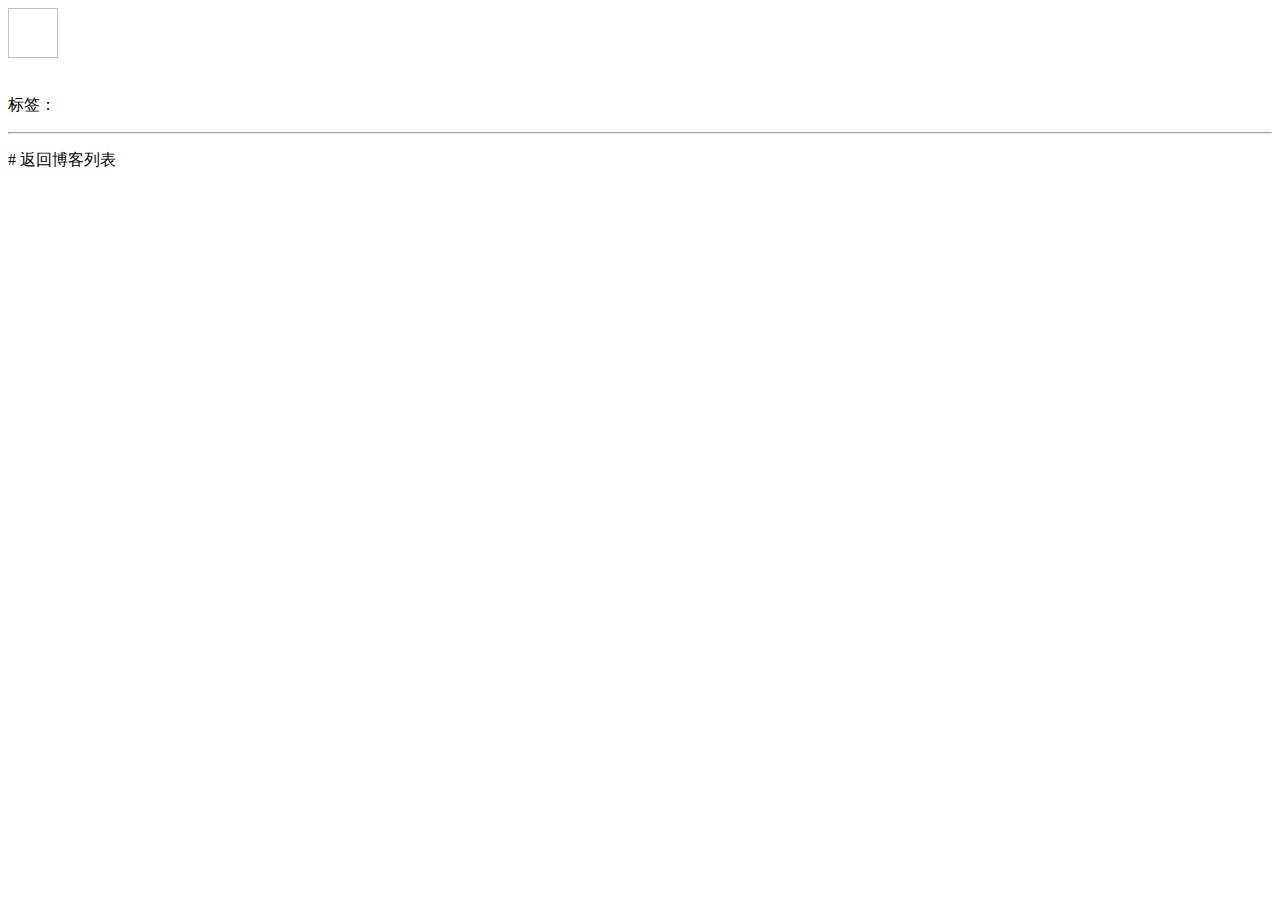
<file: src/main/resources/templates/article.html>
<html xmlns="http://www.w3.org/1999/xhtml" xmlns:th="http://www.thymeleaf.org">
<head th:include="common/common_head::commonHeader"></head>
<body>

<div th:include="common/common_navigation::commonNav"></div>

<div class="white_bg">
    <div class="container">
        <div class="row">
            <div class="col-lg-8 offset-lg-2">
                <p><img th:src="@{/img/user.png}" width="50px" height="50px"><span th:text="${article.articleAuthors}"></span></p>
                <p>
                    <i class="fa fa-clock-o"></i><a th:text="${article.articleInputDate}"></a>
                    <i class="fa fa-eye"></i><a th:text="${article.articleReadingTime}"></a>
                </p>
                <h4 th:text="${article.articleName}"></h4>
<!--                utext会解析字符串中的html效果-->
                <div th:utext="${article.articleShowContent}" style="overflow:hidden"></div>
                <p><span class="tag_head">标签：</span>
                    <span th:each="item,iterStat : ${article.tagList}">
                        <i class="fa fa-tag"></i><a class="cyan_link" target="_blank" th:href="${'/tag/'+item.tagName}" th:text="${item.tagName}"></a>
                    </span>
                </p>
                <hr>
                <p><a class="cyan_link" th:href="@{/blog}"># 返回博客列表</a></p>
            </div>
        </div>
    </div>
</div>

<div th:include="common/common_foot::commonFooter"></div>

</body>
</html>
</file>
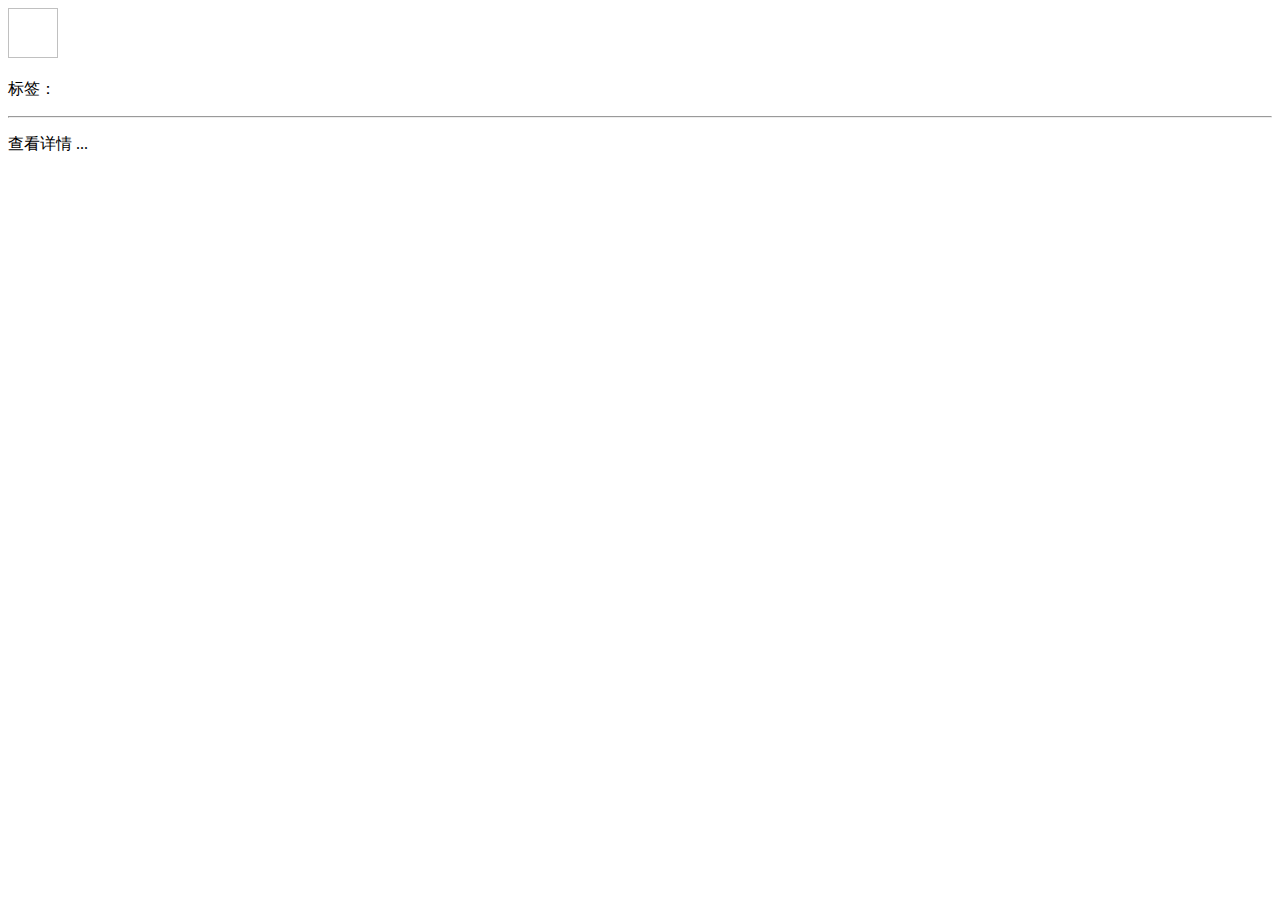
<file: src/main/resources/templates/blog.html>
<html xmlns="http://www.w3.org/1999/xhtml" xmlns:th="http://www.thymeleaf.org">
<head th:include="common/common_head::commonHeader"></head>
<body>

<div th:include="common/common_navigation::commonNav"></div>

<div class="white_bg">
    <div class="container" th:each="item,iterStat : ${articleList}">
        <div class="row">
            <div class="col-lg-8 offset-lg-2">
                <p><img th:src="@{/img/user.png}" width="50px" height="50px"><span th:text="${item.articleAuthors}"></span></p>
                <p>
                    <i class="fa fa-clock-o"></i><a th:text="${item.articleInputDate}"></a>
                    <i class="fa fa-eye"></i><a th:text="${item.articleReadingTime}"></a>
                </p>
                <h4 th:text="${item.articleName}"></h4>
                <!--                utext会解析字符串中的html效果-->
                <div th:text="${item.articleIntroduction}"></div>
                <p><span class="tag_head">标签：</span>
                    <span th:each="it,iterStat : ${item.tagList}">
                        <i class="fa fa-tag"></i><a class="cyan_link" target="_blank" th:href="${'/tag/'+it.tagName}" th:text="${it.tagName}"></a>
                    </span>
                </p>
                <hr>
                <p><a class="cyan_link" th:href="${'/article/'+item.articleId}">查看详情 ...</a></p>
            </div>
        </div>
    </div>
<!--    page part-->
    <div class="container" style="margin-bottom:60px;">
        <div class="row">
            <div class="col-lg-6 offset-lg-3">
                <div>
                    <ul class="page" th:maxshowpageitem="${maxShowPageItem}" th:pagelistcount="${pageListCount}"  id="page"></ul>
                </div>
            </div>
        </div>
    </div>



</div>

<div th:include="common/common_foot::commonFooter"></div>

</body>
<script type="text/javascript"  th:inline="javascript">
    var totalCount =  [[${totalCount}]];
    var pageNumber =  [[${pageNumber}]];
    var urlPre =  "blog/";
    var GG = {
        "kk":function(mm){
            if(mm==1){
                window.location.href = getRootPath_dc()+urlPre;
            }else{
                window.location.href=  getRootPath_dc()+urlPre+mm;
            }
        }
    }
    $("#page").initPage(totalCount,pageNumber,GG.kk);

    function getRootPath_dc() {
        return window.location.protocol + '//' + window.location.host+"/";
    }

</script>
</html>
</file>
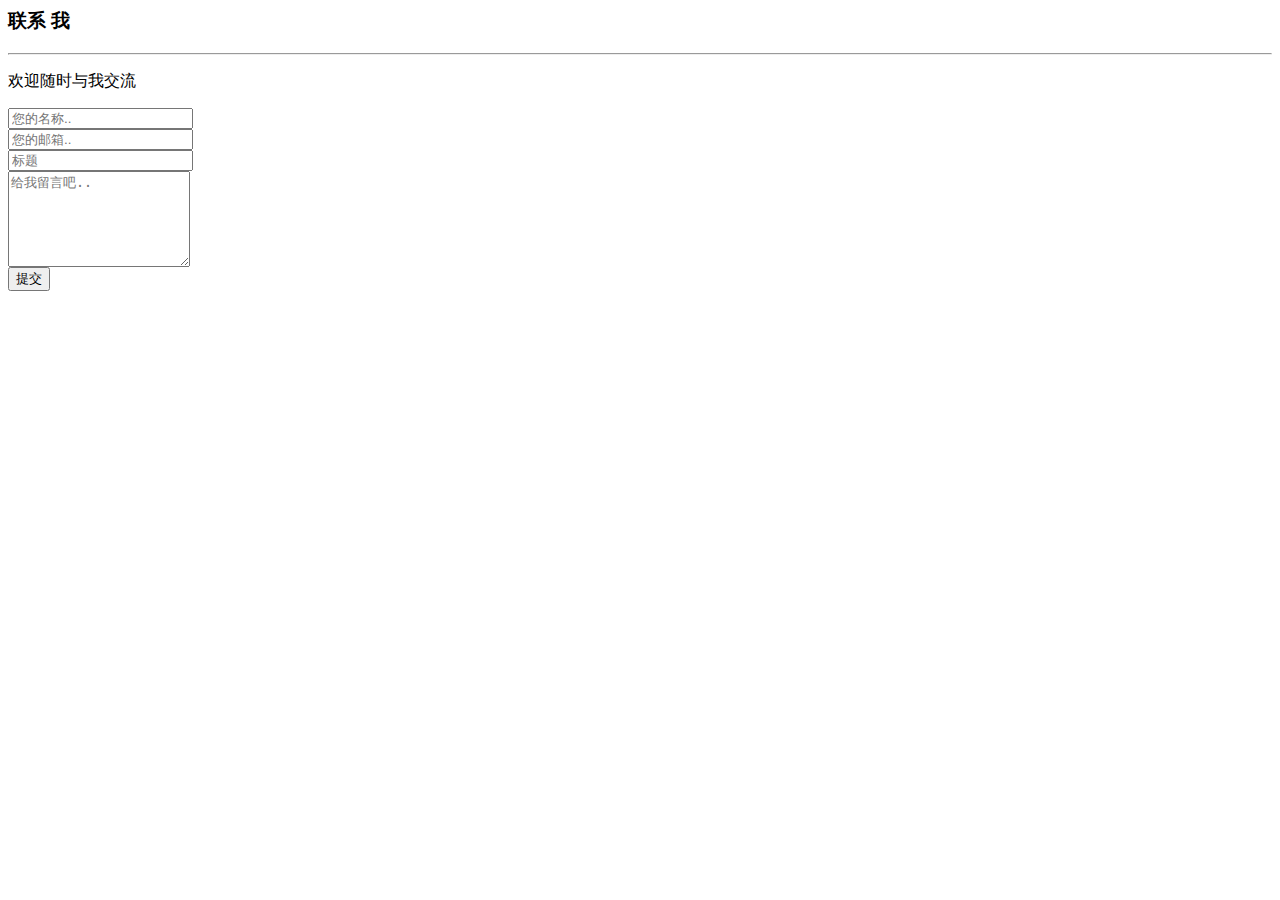
<file: src/main/resources/templates/contact.html>
<html xmlns="http://www.w3.org/1999/xhtml" xmlns:th="http://www.thymeleaf.org">
<head th:include="common/common_head::commonHeader"></head>
<body>

<div th:include="common/common_navigation::commonNav"></div>
<head>
    <script th:src="@{/js/contact.js}"></script>
</head>
<div class="white_bg">
    <div class="container">
        <div class="row">
            <div class="col-lg-6 offset-3 centered">
                <h3>联系 我</h3>
                <hr>
                <p>欢迎随时与我交流</p>
            </div>
        </div>
        <div class="row">
            <div class="col-lg-8 offset-2">
                <form id="contact_form">
                    <div class="form-group">
                        <input type="name" class="form-control" id="name" name="name" required placeholder="您的名称..">
                        <br>
                    </div>
                    <div class="form-group">
                        <input type="email" class="form-control" id="email" name="email" required placeholder="您的邮箱..">
                        <br>
                    </div>
                    <div class="form-group">
                        <input type="text" class="form-control" id="subject" name="subject" required placeholder="标题">
                        <br>
                    </div>
                    <textarea class="form-control" rows="6" placeholder="给我留言吧.." required name="messageContent" id="messageContent"></textarea>
                    <br>
                    <div style="justify-content: space-between; display:flex;">
                        <button type="button" class="btn btn-success">提交</button>
                        <div id="success_fb" style="color: green; display:none">提交成功</div>
                        <div id="failed_fb" style="color:red; display:none">提交失败，请联系博客管理员</div>
                    </div>


                </form>
            </div>

        </div>
    </div>
</div>

<div th:include="common/common_foot::commonFooter"></div>

</body>
</html>
</file>
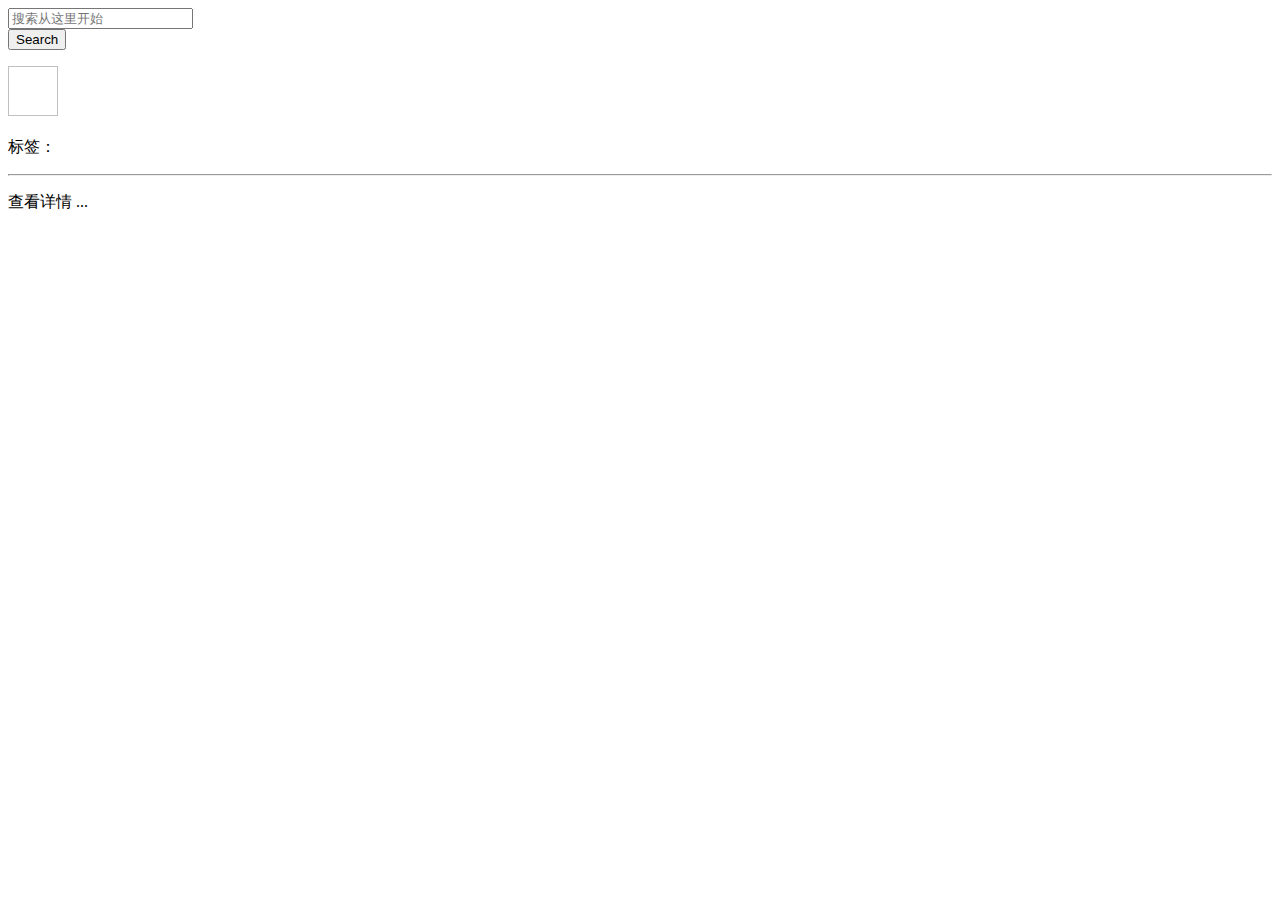
<file: src/main/resources/templates/search.html>
<html xmlns="http://www.w3.org/1999/xhtml" xmlns:th="http://www.thymeleaf.org">
<head th:include="common/common_head::commonHeader"></head>
<body>

<div th:include="common/common_navigation::commonNav"></div>

<div class="white_bg">
    <div class="container">
        <div class="row">
            <div class="col-lg-8 offset-lg-2">
<!--        不要添加form标签，否则会覆盖掉js中的keydown方法， 导致搜索无法完成-->
                    <div class="form-group row">
                        <div style="width: 80%;padding-right: 40px;">
                            <input type="text" class="form-control" id="keyword" placeholder="搜索从这里开始" th:value="${keyword}">
                        </div>
                        <div style="width: 20%;">
                            <button type="button" class="btn btn-success" onclick="search()">Search</button>
                        </div>
                    </div>

            </div>
        </div>
    </div>
    <div class="container" th:each="item,iterStat : ${articleList}">
        <div class="row">
            <div class="col-lg-8 offset-lg-2">
                <p><img th:src="@{/img/user.png}" width="50px" height="50px"><span th:text="${item.articleAuthors}"></span></p>
                <p>
                    <i class="fa fa-clock-o"></i><a th:text="${item.articleInputDate}"></a>
                    <i class="fa fa-eye"></i><a th:text="${item.articleReadingTime}"></a>
                </p>
                <h4 th:text="${item.articleName}"></h4>
                <!--                utext会解析字符串中的html效果-->
                <div th:text="${item.articleIntroduction}"></div>
                <p><span class="tag_head">标签：</span>
                    <span th:each="it,iterStat : ${item.tagList}">
                        <i class="fa fa-tag"></i><a class="cyan_link" target="_blank" th:href="${'/tag/'+it.tagName}" th:text="${it.tagName}"></a>
                    </span>
                </p>
                <hr>
                <p><a class="cyan_link" th:href="${'/article/'+item.articleId}">查看详情 ...</a></p>
            </div>
        </div>
    </div>
    <!--    page part-->
    <div class="container" style="margin-bottom:60px;" id="page_on">
        <div class="row">
            <div class="col-lg-6 offset-lg-3">
                <div>
                    <ul class="page" th:maxshowpageitem="${maxShowPageItem}" th:pagelistcount="${pageListCount}"  id="page"></ul>
                </div>
            </div>
        </div>
    </div>



</div>

<div th:include="common/common_foot::commonFooter"></div>

</body>
<script type="text/javascript"  th:inline="javascript">
    function search(){
        var keywordInput = $('#keyword').val();
        window.location.href=getRootPath_dc()+"search?keyword="+keywordInput;
    }


    var totalCount =  [[${totalCount}]];
    var pageNumber =  [[${pageNumber}]];
    var keyword = [[${keyword}]];
    var pagelistcount = [[${pageListCount}]];
    var GG = {
        "kk":function(mm){
            var keywordInput = $('#keyword').val();
            window.location.href=getRootPath_dc()+"search?keyword="+keywordInput+"&pageNumber="+mm;
        }
    }
    $("#page").initPage(totalCount,pageNumber,GG.kk);
    if(!keyword || totalCount<=pagelistcount){
        $("#page_on").hide();
    }

    $('#keyword').keydown(function(event){

        var keycode = (event.keyCode ? event.keyCode : event.which);
        if(keycode == '13'){
            search();
        }

    });
</script>
</html>
</file>
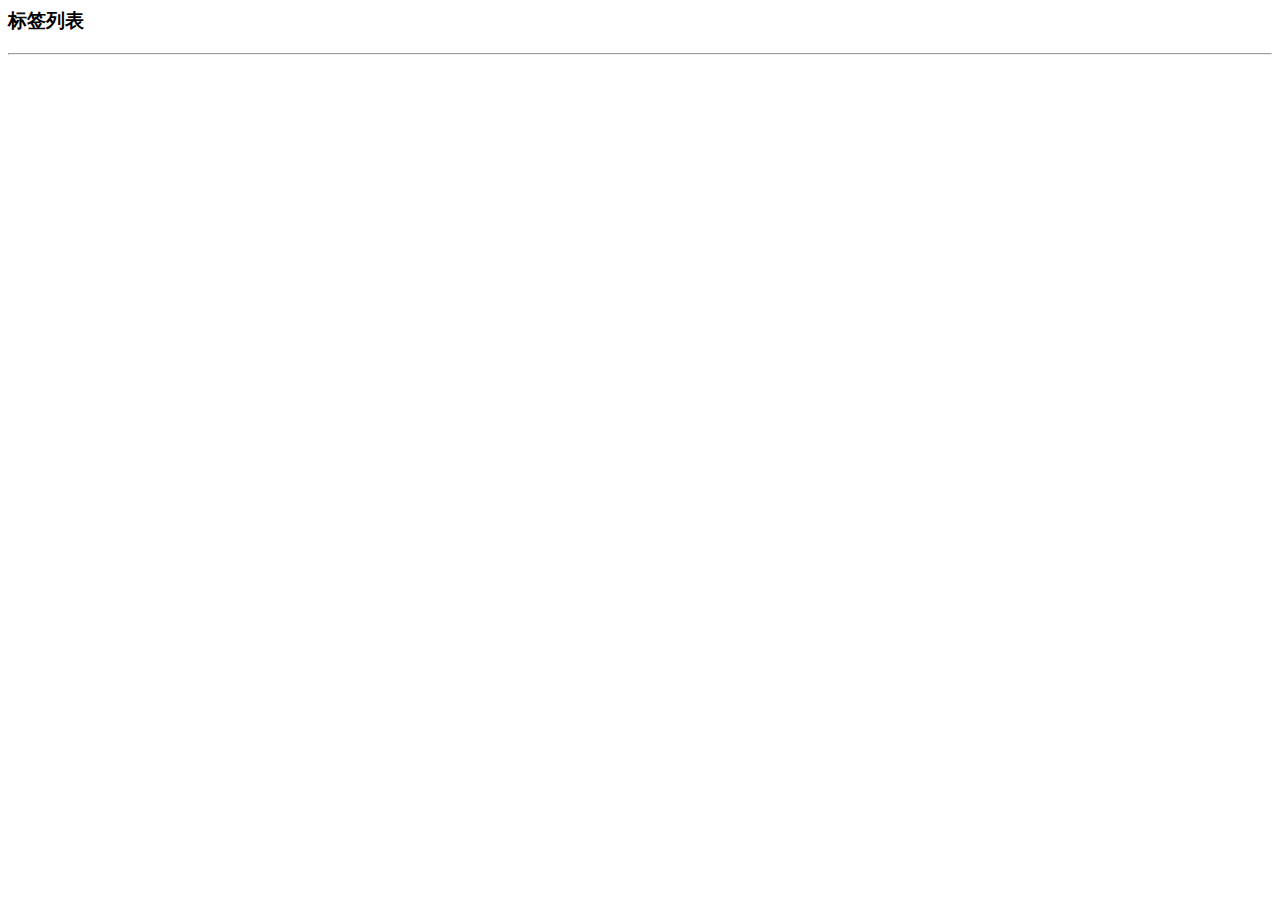
<file: src/main/resources/templates/tag.html>
<html xmlns="http://www.w3.org/1999/xhtml" xmlns:th="http://www.thymeleaf.org">
<head th:include="common/common_head::commonHeader"></head>
<body>

<div th:include="common/common_navigation::commonNav"></div>
<head>
    <script th:src="@{/js/contact.js}"></script>
</head>
<div class="white_bg">
    <div class="text-center container">
        <div class="row">
            <div class="col-lg-8 offset-lg-2">
                <h3>标签列表</h3>
                <hr>
                <div class="page-tags">
                    <!--                    <span><a href="#">SpringBoot</a></span>-->
                    <span th:each="item, iterStat : ${tagList}">
                        <a target="_blank" th:href="${'/tag/'+item.tagName}" th:text="${item.tagName}"></a>
                    </span>
                </div>
            </div>
        </div>
    </div>
</div>

<div th:include="common/common_foot::commonFooter"></div>

</body>
</html>
</file>
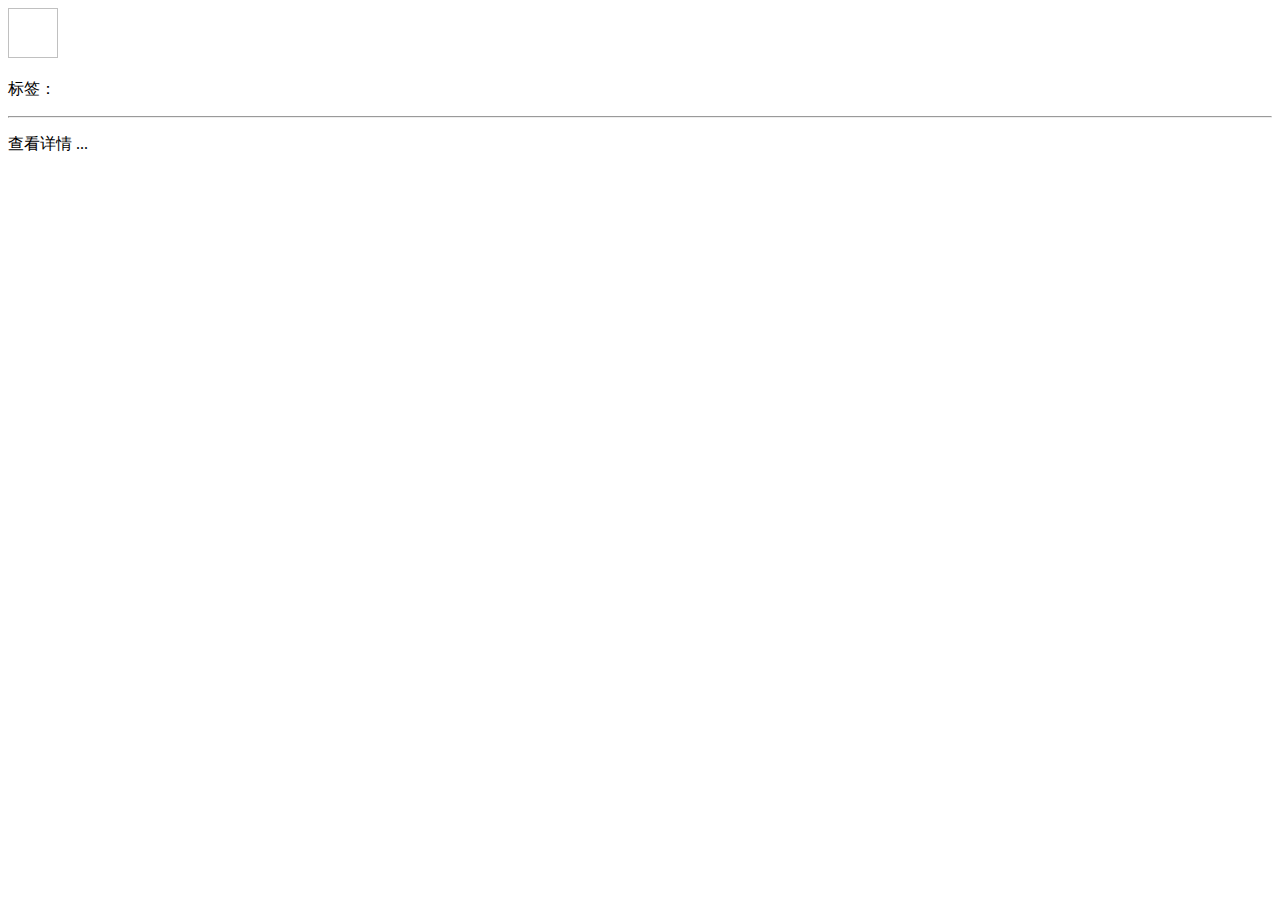
<file: src/main/resources/templates/tagArticle.html>
<html xmlns="http://www.w3.org/1999/xhtml" xmlns:th="http://www.thymeleaf.org">
<head th:include="common/common_head::commonHeader"></head>
<body>

<div th:include="common/common_navigation::commonNav"></div>

<div class="white_bg">
    <div class="container" th:each="item,iterStat : ${articleList}">
        <div class="row">
            <div class="col-lg-8 offset-lg-2">
                <p><img th:src="@{/img/user.png}" width="50px" height="50px"><span th:text="${item.articleAuthors}"></span></p>
                <p>
                    <i class="fa fa-clock-o"></i><a th:text="${item.articleInputDate}"></a>
                    <i class="fa fa-eye"></i><a th:text="${item.articleReadingTime}"></a>
                </p>
                <h4 th:text="${item.articleName}"></h4>
                <!--                utext会解析字符串中的html效果-->
                <div th:text="${item.articleIntroduction}"></div>
                <p><span class="tag_head">标签：</span>
                    <span th:each="it,iterStat : ${item.tagList}">
                        <i class="fa fa-tag"></i><a class="cyan_link" target="_blank" th:href="${'/tag/'+it.tagName}" th:text="${it.tagName}"></a>
                    </span>
                </p>
                <hr>
                <p><a class="cyan_link" th:href="${'/article/'+item.articleId}">查看详情 ...</a></p>
            </div>
        </div>
    </div>


</div>

<div th:include="common/common_foot::commonFooter"></div>

</body>
</html>
</file>
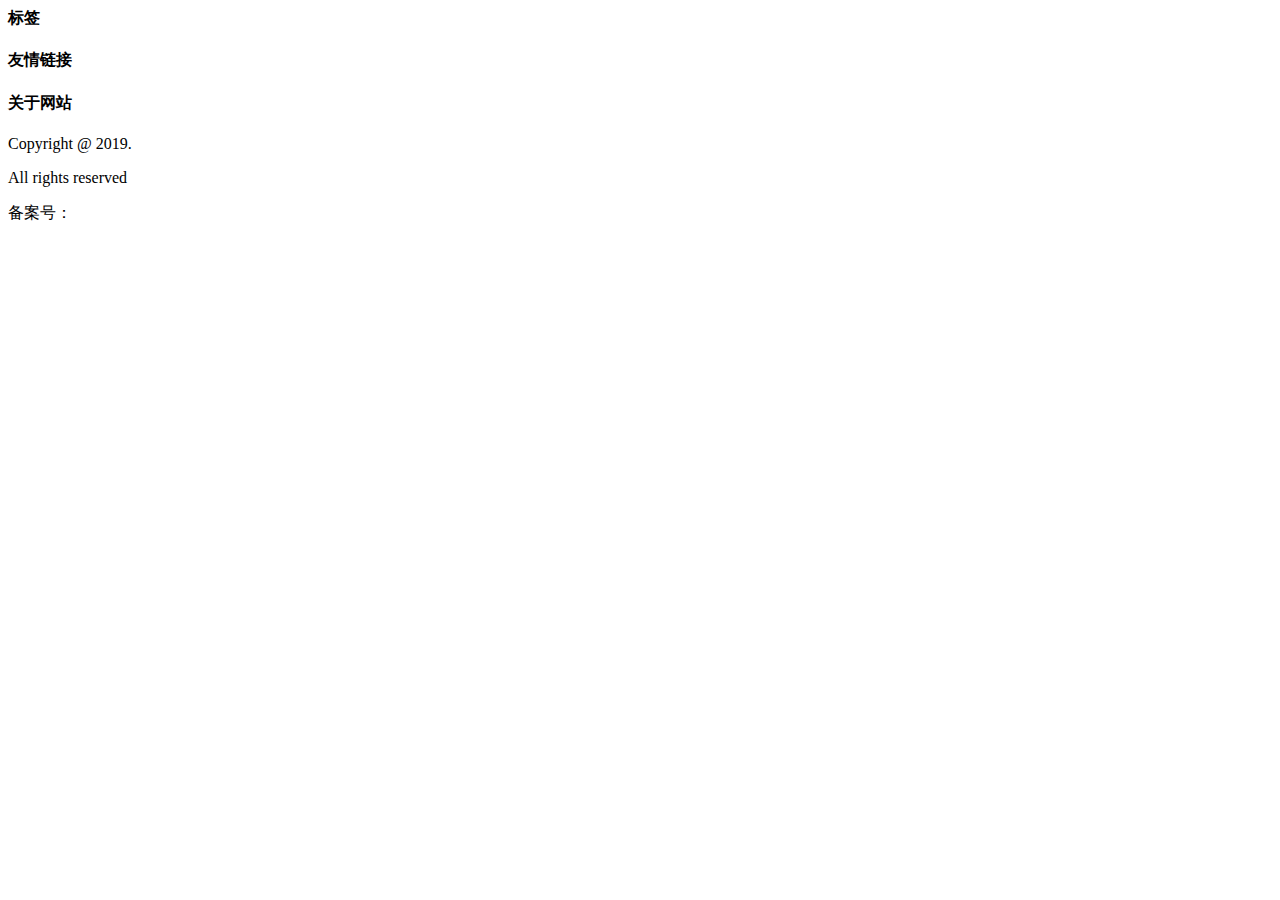
<file: src/main/resources/templates/common/common_foot.html>
<html xmlns="http://www.w3.org/1999/xhtml" xmlns:th="http://www.thymeleaf.org">
<div th:fragment="commonFooter">
    <footer class="page-footer">

        <!-- Footer Links -->
        <div class="text-center container">

            <!-- Grid row -->
            <div class="row">

                <!-- Grid column -->
                <div class="col-lg-4">
                    <h4><a th:href="@{/tag}">标签</a></h4>
                    <div class="footer-tags">
                        <!--                    <span><a href="#">SpringBoot</a></span>-->
                        <span th:each="item, iterStat : ${tagList}">
                        <a target="_blank" th:href="${'/tag/'+item.tagName}" th:text="${item.tagName}"></a>
                    </span>
                    </div>
                </div>
                <!-- Grid column -->
                <div class="col-lg-4">
                    <h4>友情链接</h4>
                    <p>
                        <!--                    <span class="friend-link"><a href="#">GITHUB</a></span>-->
                        <span class="friend-link" th:each="item, iterStat : ${linkList}">
                        <a target="_blank" th:href="${item.linkUrl}" th:text="${item.linkName}" th:title="${item.remark}"></a>
                    </span>
                    </p>
                </div>
                <!-- Grid column -->
                <div class="col-lg-4">
                    <h4>关于网站</h4>
                    <p>Copyright @ 2019. <span th:text="${websiteConfig.domainName}"></span></p>
                    <p>All rights reserved</p>
                    <p>备案号：<span th:text="${websiteConfig.recordNumber}"></span></p>
                </div>

            </div>
        </div>
    </footer>
</div>
</html>
</file>
